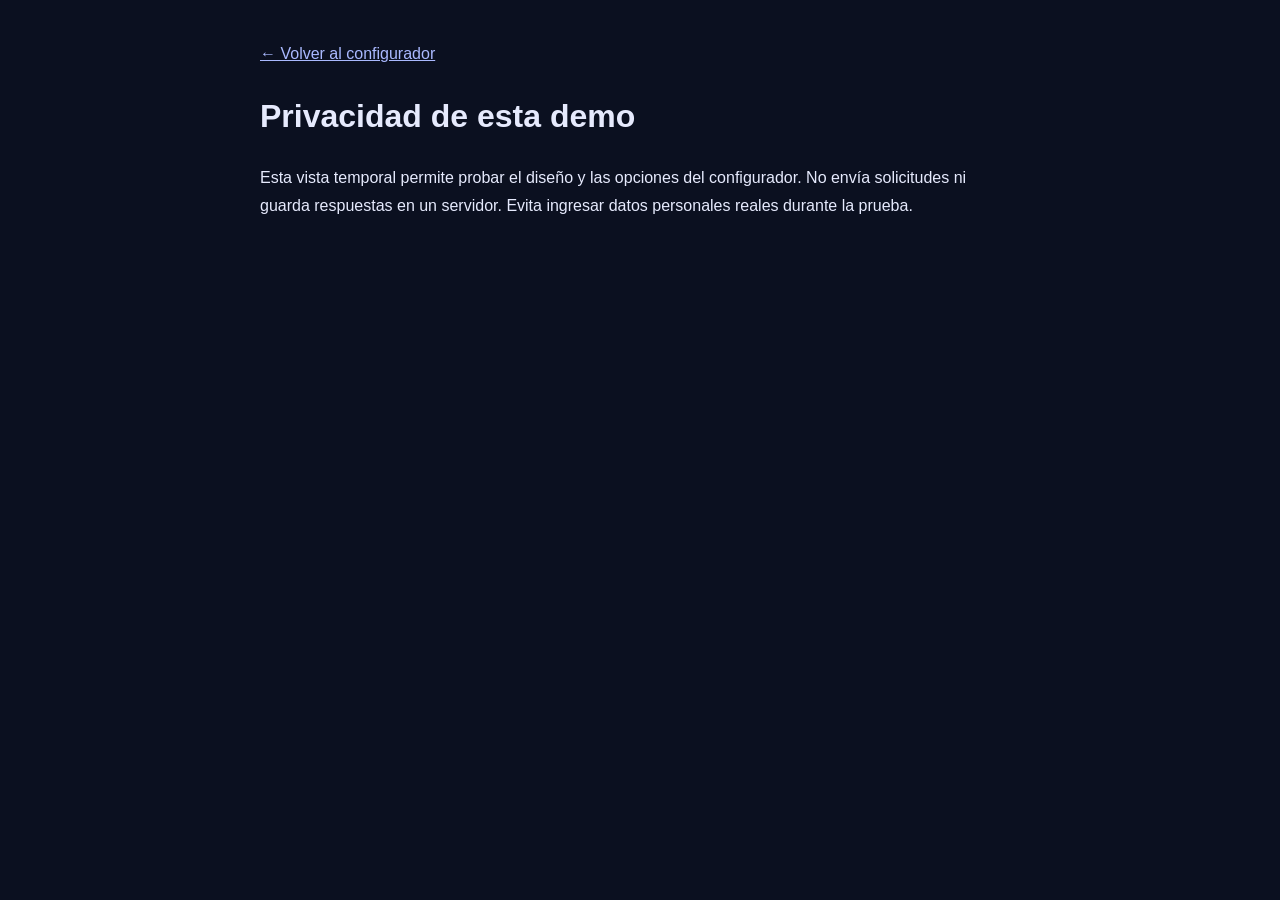
<file: privacidad.html>
<!doctype html>
<html lang="es">
<head><meta charset="UTF-8"><meta name="viewport" content="width=device-width, initial-scale=1"><title>Privacidad de la demo · MKSitios</title><style>body{font:16px/1.7 Arial,sans-serif;background:#0b1020;color:#e6eafd;max-width:760px;margin:0 auto;padding:40px 22px}a{color:#aab9ff}</style></head>
<body><a href="/formulario-mksitios-demo/">← Volver al configurador</a><h1>Privacidad de esta demo</h1><p>Esta vista temporal permite probar el diseño y las opciones del configurador. No envía solicitudes ni guarda respuestas en un servidor. Evita ingresar datos personales reales durante la prueba.</p></body>
</html>
</file>
